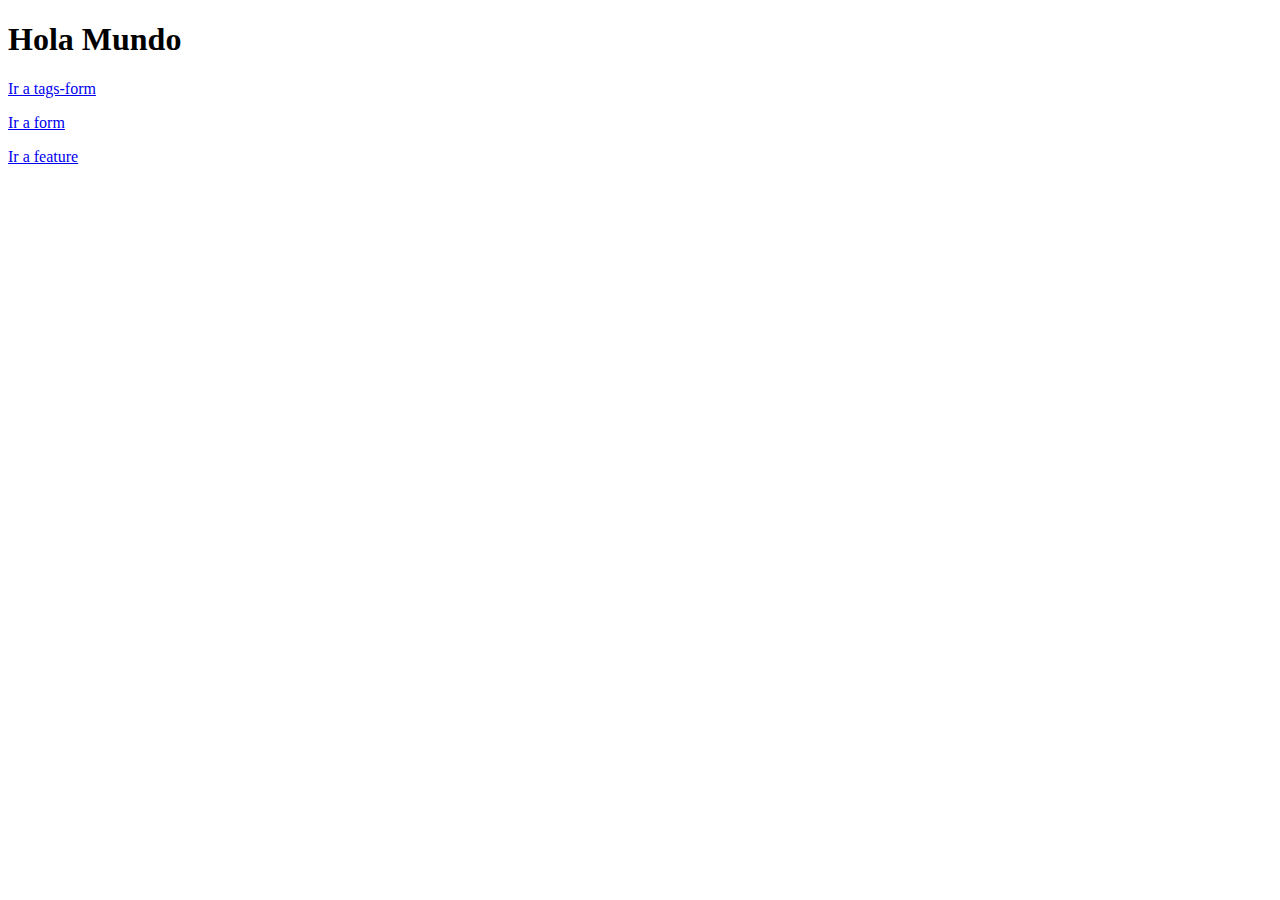
<file: index.html>
<!DOCTYPE html>
<html lang="en">

    <head>
        <meta charset="UTF-8">
        <meta name="viewport" content="width=device-width, initial-scale=1.0">
        <title>Hackathon 3</title>
    </head>

    <body>
        <h1>Hola Mundo</h1>
        <p>
            <a href="./tags-form.html">Ir a tags-form</a>
        </p>
        <p>
            <a href="./form.html">Ir a form</a>
        </p>
        <a href="./feature.html">Ir a feature</a>
    </body>

</html>
</file>
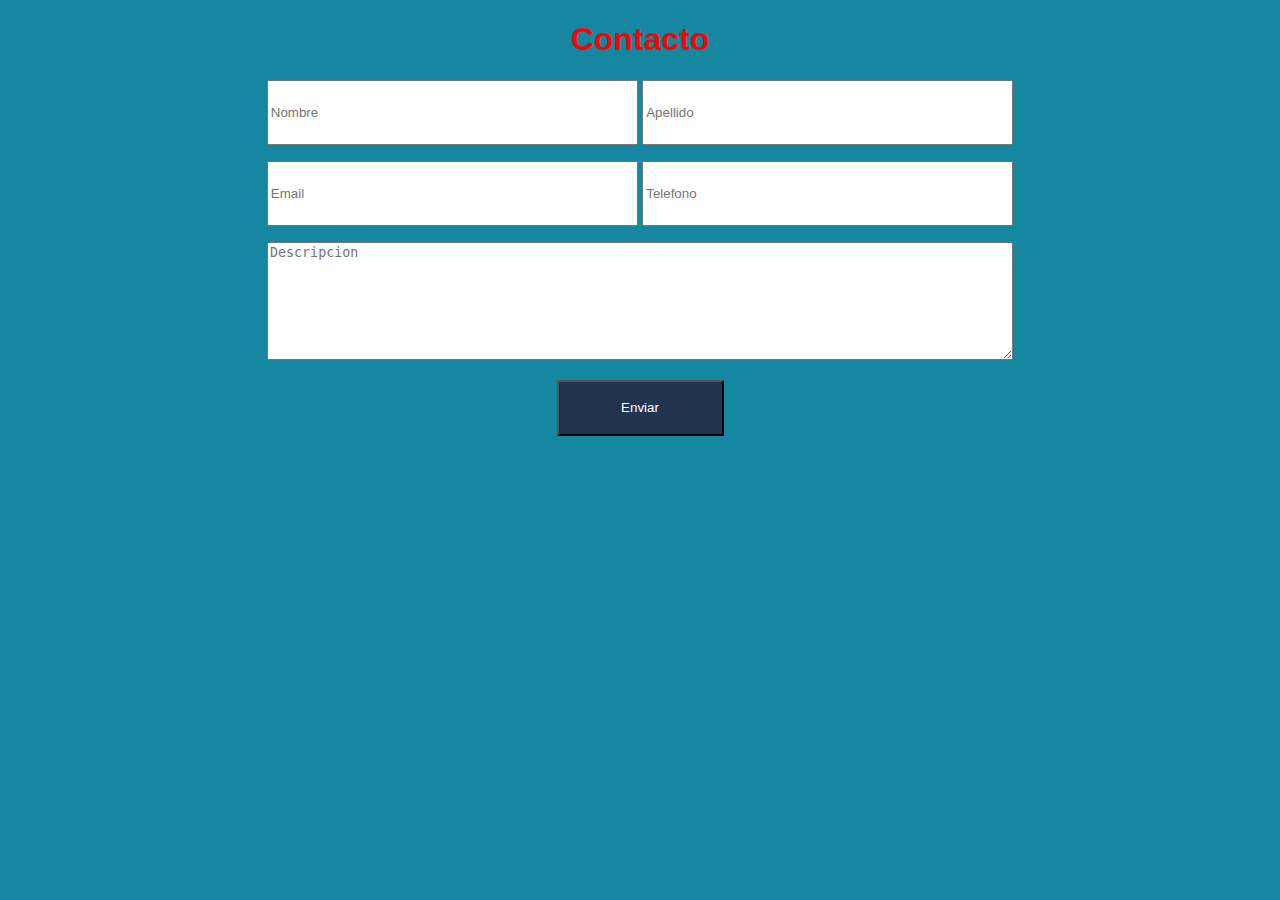
<file: feature.html>
<!DOCTYPE html>
<html lang="en">

    <head>
        <meta charset="UTF-8">
        <meta name="viewport" content="width=device-width, initial-scale=1.0">
        <link rel="stylesheet" href="./CSS/feature.css">
        <title>Formulario</title>
    </head>

    <body>
        <h1>Contacto</h1>
        <form>

            <input type="text" placeholder="Nombre" required>
            <input type="text" placeholder="Apellido" required>

            <p>
                <input type="email" placeholder="Email" required>
                <input type="tel" placeholder="Telefono">
            </p>
            <textarea cols="30" rows="10" placeholder="Descripcion"></textarea>
            <p>
                <button>Enviar</button>
            </p>

        </form>

    </body>

</html>
</file>
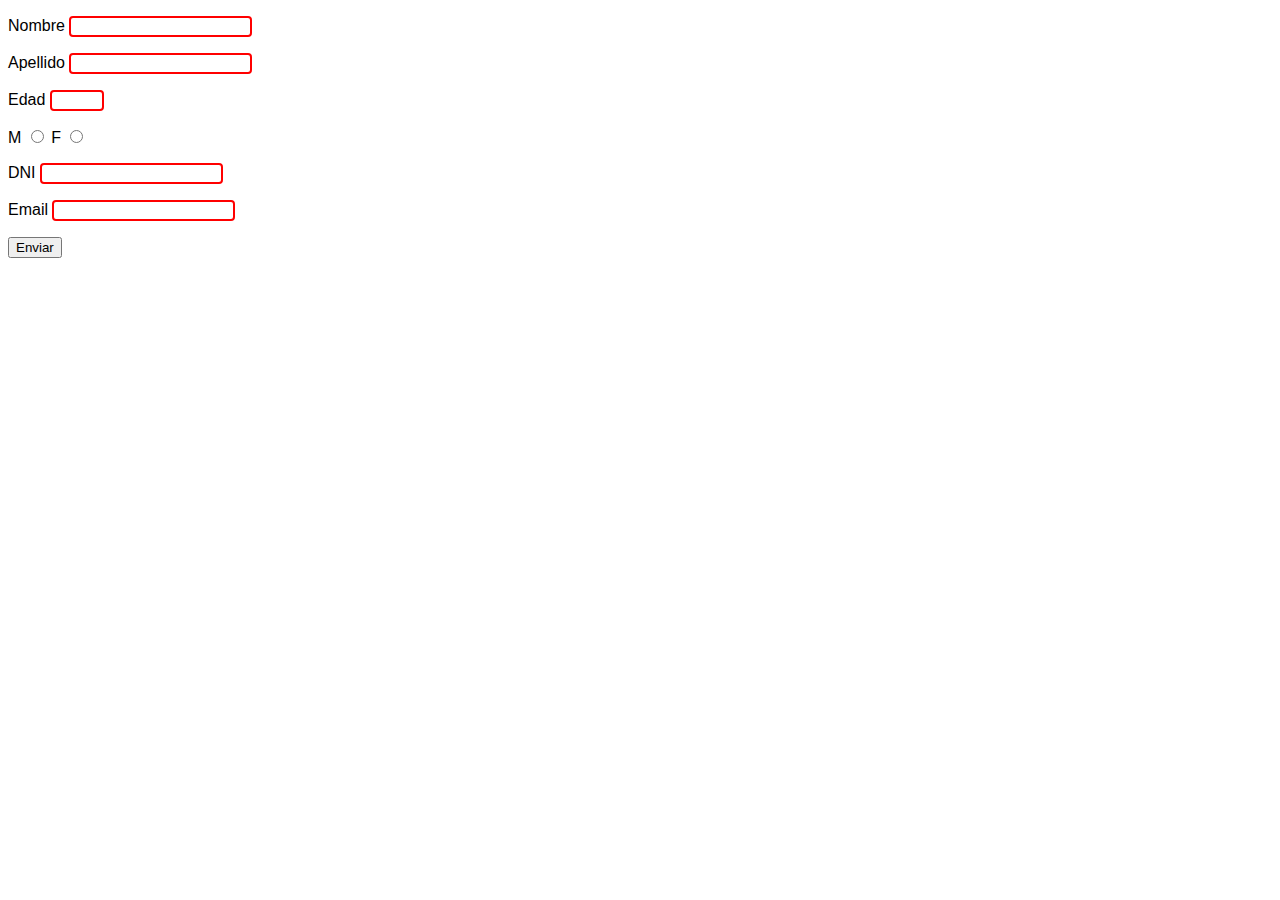
<file: form.html>
<!DOCTYPE html>
<html lang="en">

    <head>
        <meta charset="UTF-8">
        <meta name="viewport" content="width=device-width, initial-scale=1.0">
        <link rel="stylesheet" href="./CSS/forms.css">
        <title>Form</title>
    </head>

    <body>
        <form>
            <p>
                <label for="name">Nombre</label>
                <input type="text" id="name" required>
            </p>
            <p>
                <label for="lastname">Apellido</label>
                <input type="text" id="lastname" required>
            </p>
            <p>
                <label for="age">Edad</label>
                <input type="number" id="age" min="18" max="80" required>
            </p>
            <p>
                <label for="m">M</label>
                <input type="radio" id="m" name="sexo">

                <label for="f">F</label>
                <input type="radio" id="f" name="sexo">
            </p>
            <p>
                <label for="dni">DNI</label>
                <input type="number" id="dni" minlength="8">
            </p>
            <label for="email">Email</label>
            <input type="email" id="email" required>
            <p>
                <button>Enviar</button>
            </p>
        </form>
    </body>

</html>
</file>
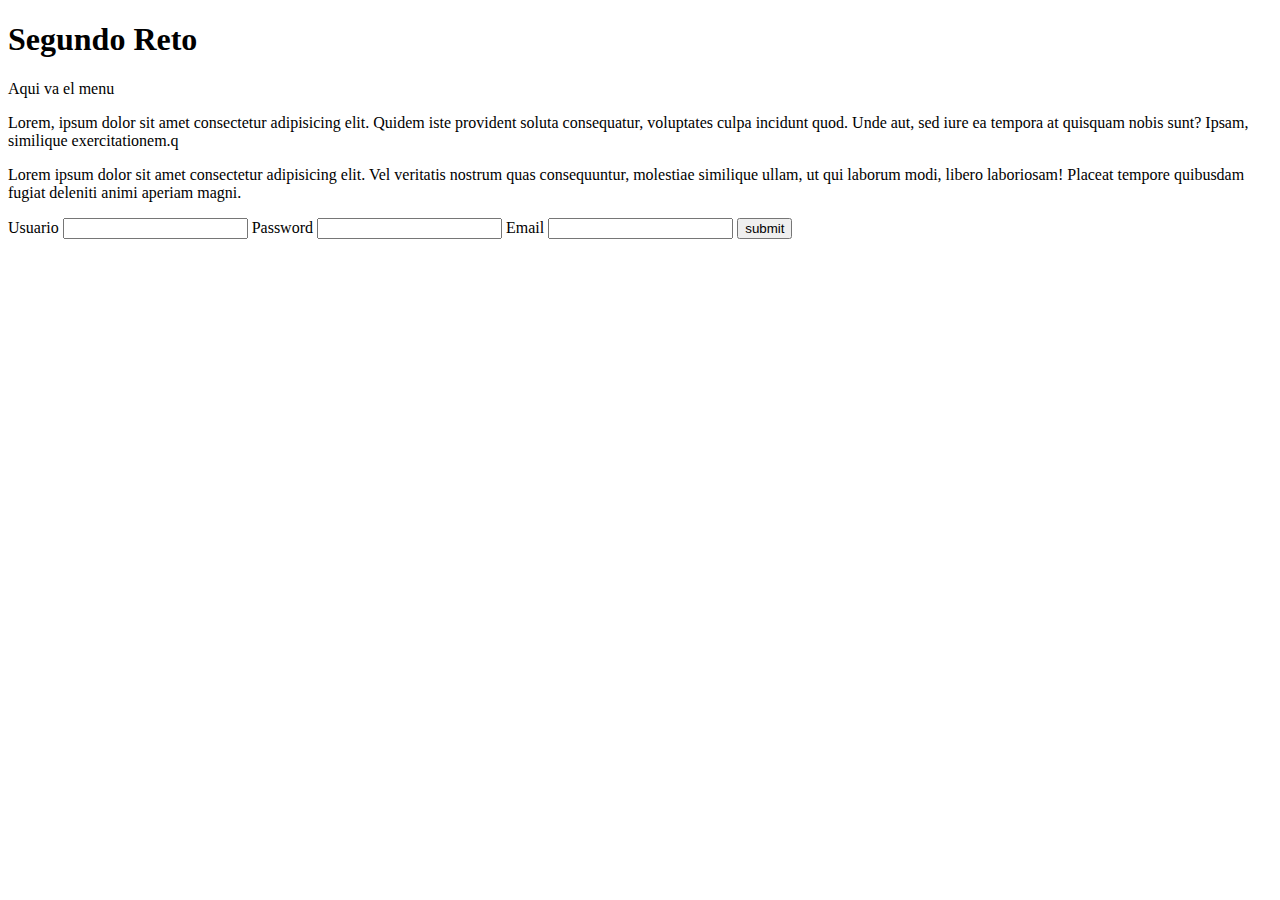
<file: tags-form.html>
<!DOCTYPE html>
<html lang="en">

    <head>
        <meta charset="UTF-8">
        <meta name="viewport" content="width=device-width, initial-scale=1.0">
        <title>Segundo reto</title>
    </head>

    <body>
        <h1>Segundo Reto</h1>
        <nav>
            <header> Aqui va el menu</header>
        </nav>
        <section>
            <p>Lorem, ipsum dolor sit amet consectetur adipisicing elit. Quidem iste provident soluta consequatur,
                voluptates culpa incidunt quod. Unde aut, sed iure ea tempora at quisquam nobis sunt? Ipsam, similique
                exercitationem.q</p>
        </section>
        <section>
            <article>
                <p>Lorem ipsum dolor sit amet consectetur adipisicing elit. Vel veritatis nostrum quas consequuntur,
                    molestiae similique ullam, ut qui laborum modi, libero laboriosam! Placeat tempore quibusdam fugiat
                    deleniti animi aperiam magni.</p>
            </article>
        </section>
        <form>
            <label for="username">Usuario</label>
            <input type="username" id="username" required>
            <label for="password">Password</label>
            <input type="password" id="password" required>
            <label for="email">Email</label>
            <input type="email" id="email" required>
            <button>submit</button>

        </form>


    </body>

</html>
</file>
<file: CSS/feature.css>
html{
   background-color:  #1687A0;
}
form , h1{
    text-align: center;
    font-family: Arial, "Helvetica Neue", Helvetica, sans-serif;
}
h1{
    color: red;
}
input{
    width: 363px;
    height: 59px;
}

textarea{
    width: 740px;
    height: 112px;
}
button{
    width: 167px;
    height: 56px;
    color: white;
    background: #233451;

}
</file>
<file: CSS/forms.css>
input:focus{
    background-color: yellow;
}
input{
    border: 2px solid red;
    border-radius: 4px;
    padding: 1px;
}
form{
    font-family: Arial, "Helvetica Neue", Helvetica, sans-serif;
}
</file>
